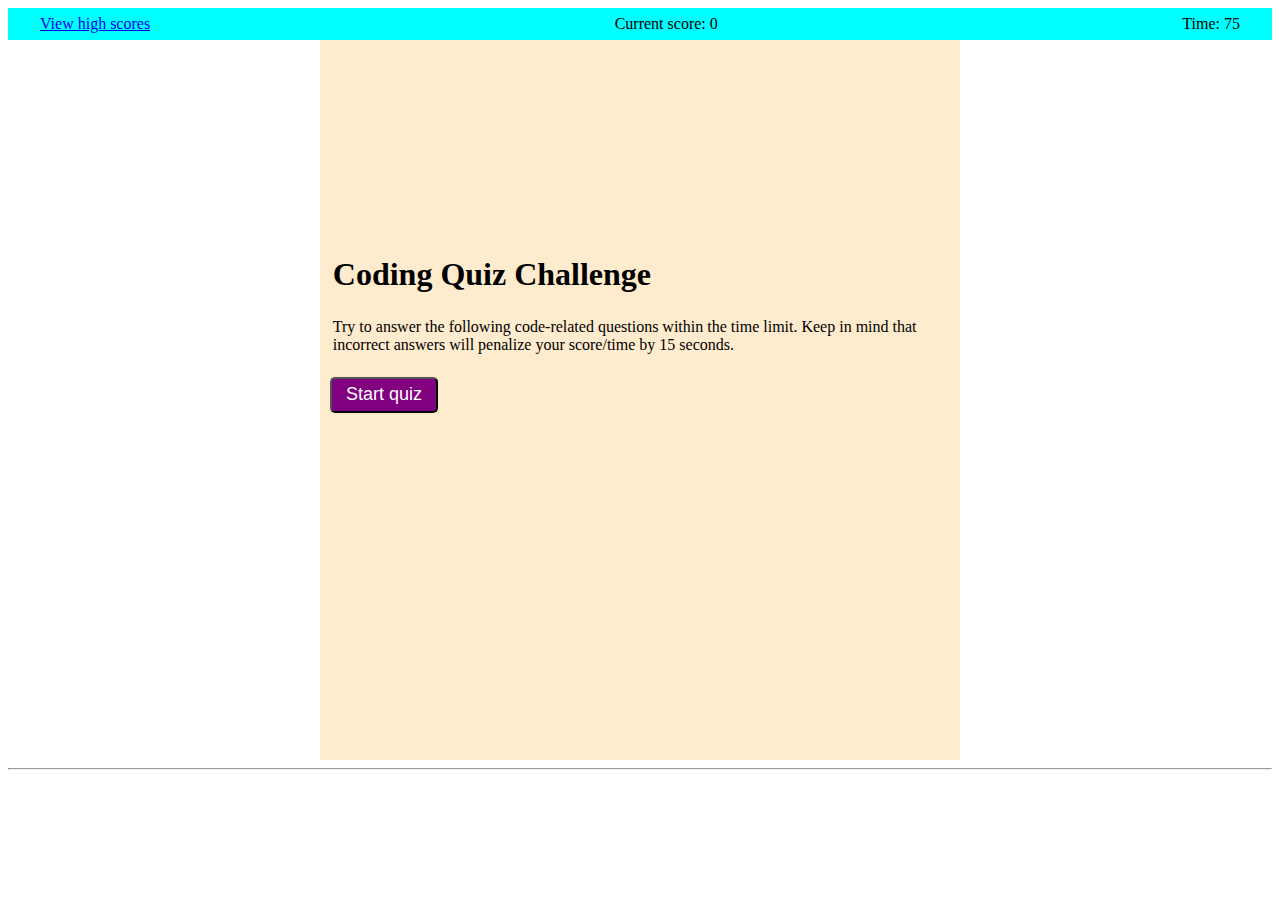
<file: index.html>
<!DOCTYPE html>
<html lang="en">
<head>
    <meta charset="UTF-8">
    <meta http-equiv="X-UA-Compatible" content="IE=edge">
    <meta name="viewport" content="width=device-width, initial-scale=1.0">
    <title>Coding Quiz</title>
    <link href="./Assets/CSS/style.css" rel="stylesheet">
</head>
<body>
    <!-- begin header -->
        <header class="topBar">
            <p><a href="./leaderboard.html">View high scores</a></p>
            <p>Current score: <span id="points">0</span></p>
            <p id="timer">Time: 75</p>
        </header>
        <!-- divs displayed at game start -->
        <div class="container">
            <div id="CQC">
                <h1>Coding Quiz Challenge</h1>
            </div>
            <div id="instructions">
                <p>Try to answer the following code-related questions within the time limit. 
                Keep in mind that incorrect answers will penalize your score/time by 15 seconds.</p>
            </div>
            <div>
                <button class="startButtonClass button" id="startButtonId">Start quiz</button>
            </div>
            <!-- question box -->
            <div class="questionBox" id="questionBox">
                <div class="question" id="question"></div>
                <div class="answers" id="answers">
                </div>
            </div>
            <!-- divs for end of game information -->
            <div id="complete">
                <h1>All done!</h1>
                <p>Your final score is <span id="finalScore">0</span></p>
                <form>
                    <input type="text" id="initials" placeholder="Enter your initials:" />
                    <button id="submitButtonId">Submit</button>
                  </form>
            </div>
        </div>
        <hr>
        <!-- displays "Correct! or "Wrong!" at bottom of screen-->
        <footer class="judgment" id="judgment"></footer>
    <script src="./Assets/JavaScript/script.js"></script>
</body>
</html>
</file>
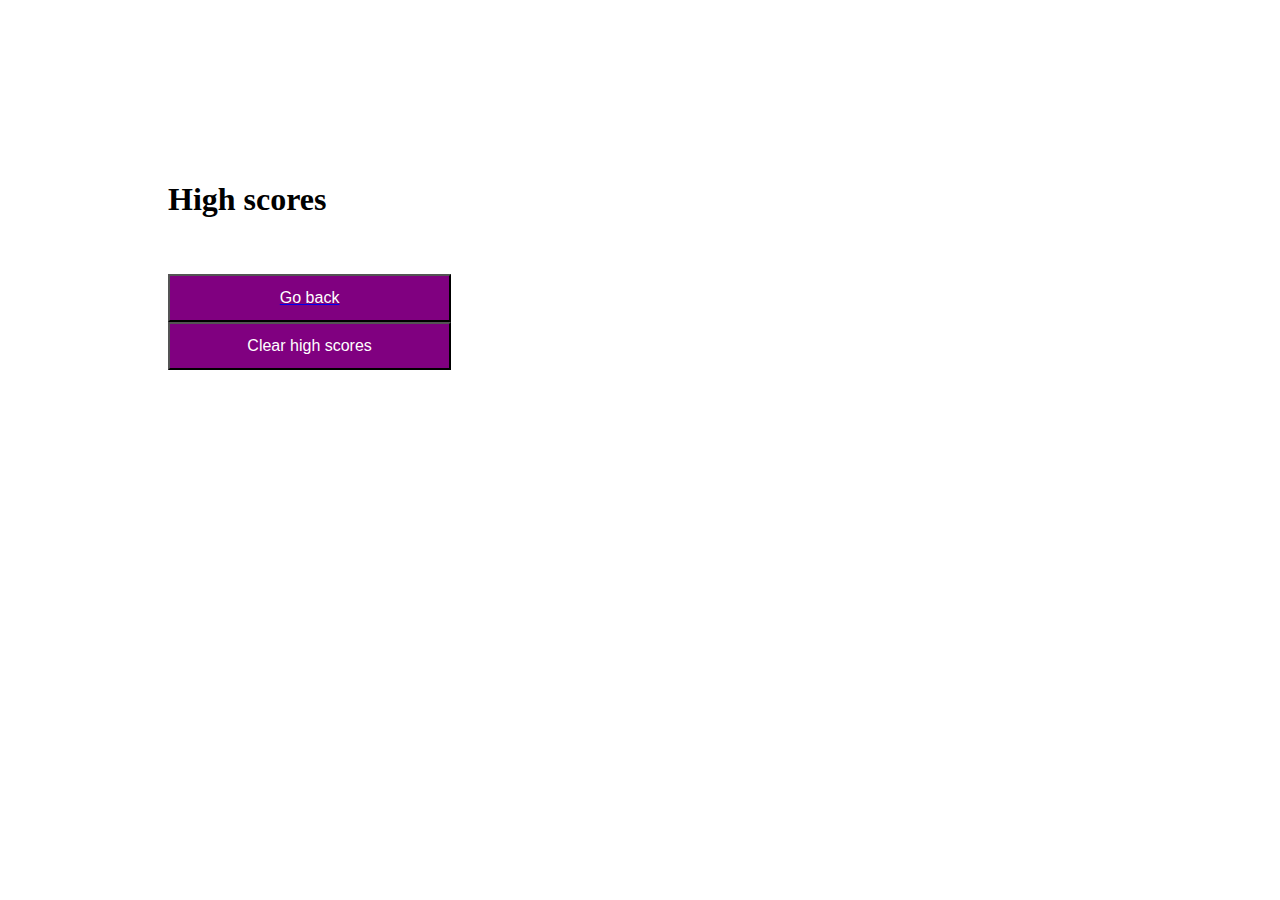
<file: leaderboard.html>
<!DOCTYPE html>
<html lang="en">
<head>
    <meta charset="UTF-8">
    <meta http-equiv="X-UA-Compatible" content="IE=edge">
    <meta name="viewport" content="width=device-width, initial-scale=1.0">
    <link href="./Assets/CSS/style.css" rel="stylesheet">
    <title>Leaderboard</title>
</head>
<body>
    <div class="high-scores">
        <h1>High scores</h1><br>
        <div class="scoreDiv"></div>
        <div class="break"></div>
        <div class="scores">
            <ul id="immortals">

            </ul>
        </div>
        <div class="break"></div>
        <a href="./index.html"><button class="leaderboardButton">Go back</button></a>
        <button class="leaderboardButton" id="clear" onclick="">Clear high scores</button>
    </div>
    <script src="./Assets/JavaScript/scriptLeaderboard.js"></script>
</body>
</html>
</file>
<file: Assets/CSS/style.css>
/* class-level elements */
.body {
    display: flex;
    flex-direction: column;
    justify-content: center;
    align-items: center;
}


.topBar {
    display: flex;
    justify-content: space-between;
    align-items: center;
    height: 2em;
    background-color: aqua;
    margin: 0em;
    padding: 0em 2em;
}

.container {
    display: flex;
    flex-direction: column;
    justify-content: center;
    align-items: left;
    flex-shrink: 5;
    background-color: blanchedalmond;
    height: 80vh;
    width: 50vw;
    margin: auto;
}

.container h1 {
    margin: 1vw;
}


.container p {
    margin: 1vw ;
}

.container button {
    margin: 10px;
}

.button {
    background-color: #800080;
    height: 2em;
    width: 6em;
    cursor: pointer;
    font-size: 18px;
    color: white;
    border-radius: 5px;
}

.answers {
    text-align: left;
}

.answers .button {
    background-color: #800080;
    height: 3em;
    width: 20em;
    cursor: pointer;
    color: white;
    font-size: 18px;
    border-radius: 5px;
}

.question {
    font-size: larger;
    font-weight: 800;
    font-family: Georgia, 'Times New Roman', Times, serif;
}

.questionBox {
    visibility: hidden;
}

.questionBox button{
    display: flex;
    flex-direction: column;
    background-color: aqua;
    border-radius: 10px;
    width: 15em;
    height: 3em;
}

.judgment {
    font-size: xx-large;
    font-weight: 800;
    font-family: Georgia, 'Times New Roman', Times, serif;
    color: rgb(67, 32, 148);
}

.high-scores {
    display: flex;
    align-items: left;
    justify-content: left;
    flex-direction: column;
    margin: 10em;
}

.high-scores h1 {
    display: flex;
    flex-wrap: wrap;
    flex-basis: 100%;
}

.high-scores button {
    width: 30%;
    display: inline;
}

.high-scores ul {
    list-style: none;
}

.break {
    flex-basis: 100%;
    height: 0;
  }

.leaderboardButton {
    display: flex;
    flex-direction: row;
    background-color: #800080;
    height: 3em;
    width: 6em;
    cursor: pointer;
    font-size: 1em;
    color: white;
}

/* id level elements */
#complete {
    opacity: 0;
    text-align: center;
}
</file>
